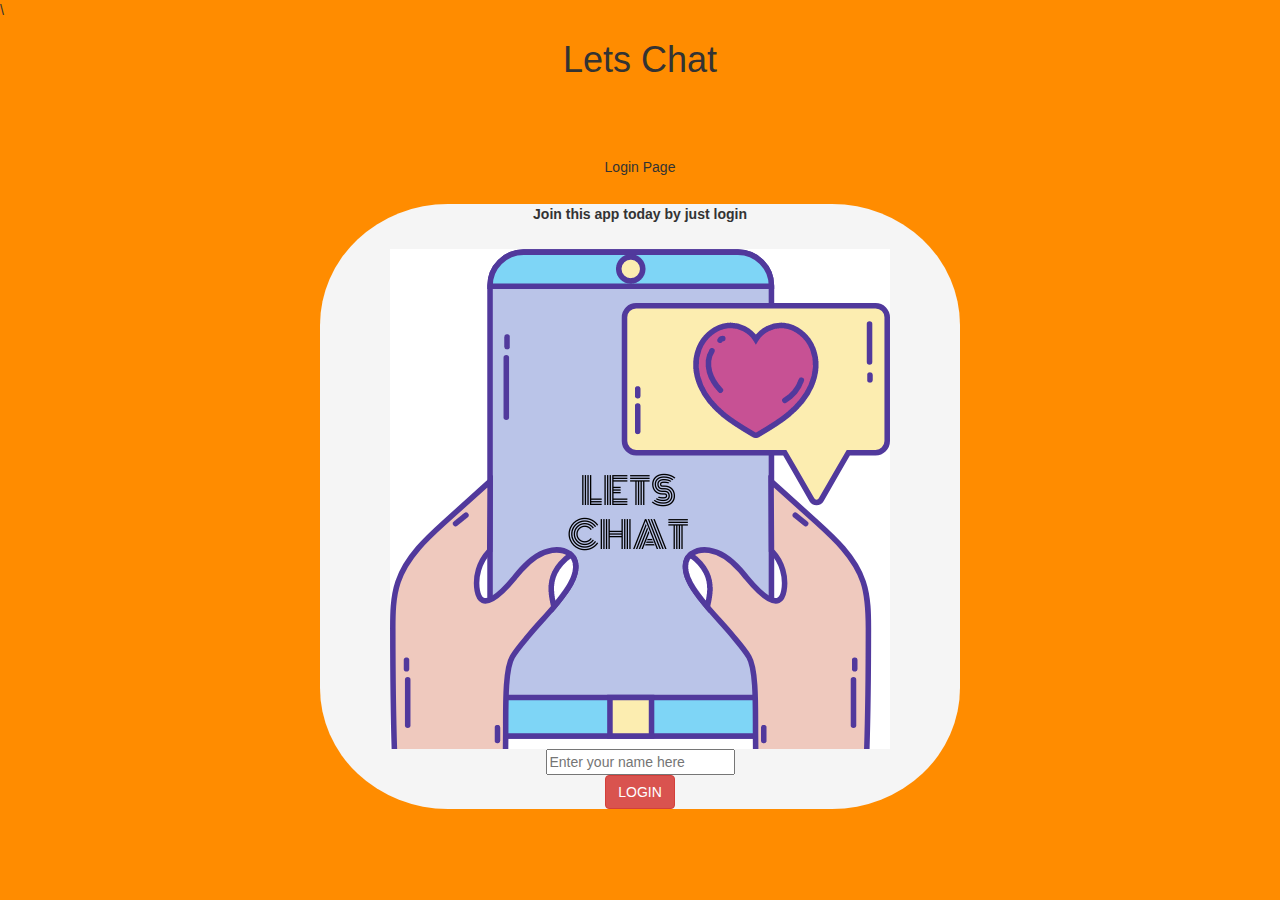
<file: index.html>
<html>
    <head>
        <title>Login Page</title>
        <link rel="stylesheet" href="https://maxcdn.bootstrapcdn.com/bootstrap/3.4.0/css/bootstrap.min.css">
<script src="https://ajax.googleapis.com/ajax/libs/jquery/3.4.1/jquery.min.js"></script>
<script src="https://maxcdn.bootstrapcdn.com/bootstrap/3.4.0/js/bootstrap.min.js"></script>\

<script src="kwitter_login.js"></script>
<link rel="stylesheet" href="kwitter_login.css">
    </head>
    <body >
        <center>
        <h1>Lets Chat</h1>
        <br> <br>
        <h1 class="btn btn-white">Login Page</h1>
        <br> <br>
        <div class="form-group" id="login">
            <label >Join this app today by just login</label>
            <br> <br>
 <img src="Happy New Year.png">
 <br>
 <input type="text" placeholder="Enter your name here" id="u1">
 <br>
<button class="btn btn-danger" onclick="addUser()">LOGIN</button>
        </div>
        </center>
        <script src="kwitter_login.js"></script>
    </body>
</html>
</file>
<file: kwitter_login.css>
body{
    background-color: darkorange;
}

#login{
    background-color: whitesmoke;
width: 50%;
border-radius: 20%;    
}
</file>
